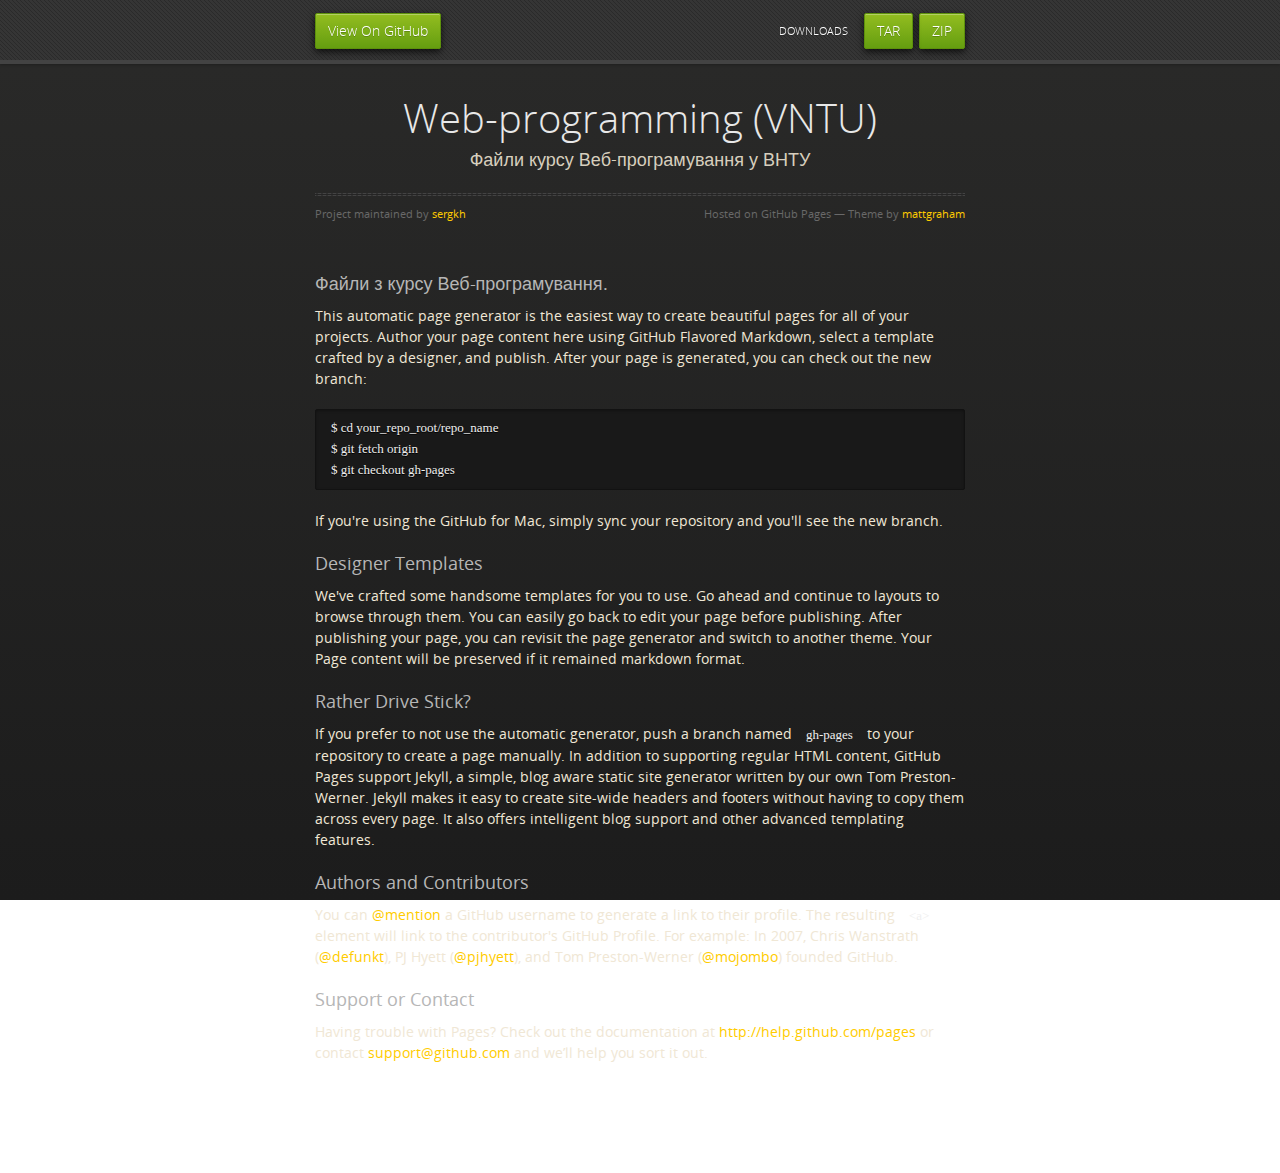
<file: index.html>
<!doctype html>
<html>
  <head>
    <meta charset="utf-8">
    <meta http-equiv="X-UA-Compatible" content="chrome=1">
    <title>Web-programming (VNTU) by sergkh</title>
    <link rel="stylesheet" href="stylesheets/styles.css">
    <link rel="stylesheet" href="stylesheets/pygment_trac.css">
    <script src="https://ajax.googleapis.com/ajax/libs/jquery/1.7.1/jquery.min.js"></script>
    <script src="javascripts/respond.js"></script>
    <!--[if lt IE 9]>
      <script src="//html5shiv.googlecode.com/svn/trunk/html5.js"></script>
    <![endif]-->
    <!--[if lt IE 8]>
    <link rel="stylesheet" href="stylesheets/ie.css">
    <![endif]-->
    <meta name="viewport" content="width=device-width, initial-scale=1, user-scalable=no">

  </head>
  <body>
      <div id="header">
        <nav>
          <li class="fork"><a href="https://github.com/sergkh/vntu-web-mblog">View On GitHub</a></li>
          <li class="downloads"><a href="https://github.com/sergkh/vntu-web-mblog/zipball/master">ZIP</a></li>
          <li class="downloads"><a href="https://github.com/sergkh/vntu-web-mblog/tarball/master">TAR</a></li>
          <li class="title">DOWNLOADS</li>
        </nav>
      </div><!-- end header -->

    <div class="wrapper">

      <section>
        <div id="title">
          <h1>Web-programming (VNTU)</h1>
          <p>Файли курсу Веб-програмування у ВНТУ</p>
          <hr>
          <span class="credits left">Project maintained by <a href="https://github.com/sergkh">sergkh</a></span>
          <span class="credits right">Hosted on GitHub Pages &mdash; Theme by <a href="https://twitter.com/michigangraham">mattgraham</a></span>
        </div>

        <h3>
<a name="%D0%A4%D0%B0%D0%B9%D0%BB%D0%B8-%D0%B7-%D0%BA%D1%83%D1%80%D1%81%D1%83-%D0%92%D0%B5%D0%B1-%D0%BF%D1%80%D0%BE%D0%B3%D1%80%D0%B0%D0%BC%D1%83%D0%B2%D0%B0%D0%BD%D0%BD%D1%8F" class="anchor" href="#%D0%A4%D0%B0%D0%B9%D0%BB%D0%B8-%D0%B7-%D0%BA%D1%83%D1%80%D1%81%D1%83-%D0%92%D0%B5%D0%B1-%D0%BF%D1%80%D0%BE%D0%B3%D1%80%D0%B0%D0%BC%D1%83%D0%B2%D0%B0%D0%BD%D0%BD%D1%8F"><span class="octicon octicon-link"></span></a>Файли з курсу Веб-програмування.</h3>

<p>This automatic page generator is the easiest way to create beautiful pages for all of your projects. Author your page content here using GitHub Flavored Markdown, select a template crafted by a designer, and publish. After your page is generated, you can check out the new branch:</p>

<pre><code>$ cd your_repo_root/repo_name
$ git fetch origin
$ git checkout gh-pages
</code></pre>

<p>If you're using the GitHub for Mac, simply sync your repository and you'll see the new branch.</p>

<h3>
<a name="designer-templates" class="anchor" href="#designer-templates"><span class="octicon octicon-link"></span></a>Designer Templates</h3>

<p>We've crafted some handsome templates for you to use. Go ahead and continue to layouts to browse through them. You can easily go back to edit your page before publishing. After publishing your page, you can revisit the page generator and switch to another theme. Your Page content will be preserved if it remained markdown format.</p>

<h3>
<a name="rather-drive-stick" class="anchor" href="#rather-drive-stick"><span class="octicon octicon-link"></span></a>Rather Drive Stick?</h3>

<p>If you prefer to not use the automatic generator, push a branch named <code>gh-pages</code> to your repository to create a page manually. In addition to supporting regular HTML content, GitHub Pages support Jekyll, a simple, blog aware static site generator written by our own Tom Preston-Werner. Jekyll makes it easy to create site-wide headers and footers without having to copy them across every page. It also offers intelligent blog support and other advanced templating features.</p>

<h3>
<a name="authors-and-contributors" class="anchor" href="#authors-and-contributors"><span class="octicon octicon-link"></span></a>Authors and Contributors</h3>

<p>You can <a href="https://github.com/blog/821" class="user-mention">@mention</a> a GitHub username to generate a link to their profile. The resulting <code>&lt;a&gt;</code> element will link to the contributor's GitHub Profile. For example: In 2007, Chris Wanstrath (<a href="https://github.com/defunkt" class="user-mention">@defunkt</a>), PJ Hyett (<a href="https://github.com/pjhyett" class="user-mention">@pjhyett</a>), and Tom Preston-Werner (<a href="https://github.com/mojombo" class="user-mention">@mojombo</a>) founded GitHub.</p>

<h3>
<a name="support-or-contact" class="anchor" href="#support-or-contact"><span class="octicon octicon-link"></span></a>Support or Contact</h3>

<p>Having trouble with Pages? Check out the documentation at <a href="http://help.github.com/pages">http://help.github.com/pages</a> or contact <a href="mailto:support@github.com">support@github.com</a> and we’ll help you sort it out.</p>
      </section>

    </div>
    <!--[if !IE]><script>fixScale(document);</script><![endif]-->
              <script type="text/javascript">
            var gaJsHost = (("https:" == document.location.protocol) ? "https://ssl." : "http://www.");
            document.write(unescape("%3Cscript src='" + gaJsHost + "google-analytics.com/ga.js' type='text/javascript'%3E%3C/script%3E"));
          </script>
          <script type="text/javascript">
            try {
              var pageTracker = _gat._getTracker("UA-45013803-1");
            pageTracker._trackPageview();
            } catch(err) {}
          </script>

  </body>
</html>
</file>
<file: stylesheets/styles.css>
@font-face {
  font-family: 'OpenSansLight';
  src: url("../fonts/OpenSans-Light-webfont.eot");
  src: url("../fonts/OpenSans-Light-webfont.eot?#iefix") format("embedded-opentype"), url("../fonts/OpenSans-Light-webfont.woff") format("woff"), url("../fonts/OpenSans-Light-webfont.ttf") format("truetype"), url("../fonts/OpenSans-Light-webfont.svg#OpenSansLight") format("svg");
  font-weight: normal;
  font-style: normal;
}

@font-face {
  font-family: 'OpenSansLightItalic';
  src: url("../fonts/OpenSans-LightItalic-webfont.eot");
  src: url("../fonts/OpenSans-LightItalic-webfont.eot?#iefix") format("embedded-opentype"), url("../fonts/OpenSans-LightItalic-webfont.woff") format("woff"), url("../fonts/OpenSans-LightItalic-webfont.ttf") format("truetype"), url("../fonts/OpenSans-LightItalic-webfont.svg#OpenSansLightItalic") format("svg");
  font-weight: normal;
  font-style: normal;
}

@font-face {
  font-family: 'OpenSansRegular';
  src: url("../fonts/OpenSans-Regular-webfont.eot");
  src: url("../fonts/OpenSans-Regular-webfont.eot?#iefix") format("embedded-opentype"), url("../fonts/OpenSans-Regular-webfont.woff") format("woff"), url("../fonts/OpenSans-Regular-webfont.ttf") format("truetype"), url("../fonts/OpenSans-Regular-webfont.svg#OpenSansRegular") format("svg");
  font-weight: normal;
  font-style: normal;
  -webkit-font-smoothing: antialiased;
}

@font-face {
  font-family: 'OpenSansItalic';
  src: url("../fonts/OpenSans-Italic-webfont.eot");
  src: url("../fonts/OpenSans-Italic-webfont.eot?#iefix") format("embedded-opentype"), url("../fonts/OpenSans-Italic-webfont.woff") format("woff"), url("../fonts/OpenSans-Italic-webfont.ttf") format("truetype"), url("../fonts/OpenSans-Italic-webfont.svg#OpenSansItalic") format("svg");
  font-weight: normal;
  font-style: normal;
  -webkit-font-smoothing: antialiased;
}

@font-face {
  font-family: 'OpenSansSemibold';
  src: url("../fonts/OpenSans-Semibold-webfont.eot");
  src: url("../fonts/OpenSans-Semibold-webfont.eot?#iefix") format("embedded-opentype"), url("../fonts/OpenSans-Semibold-webfont.woff") format("woff"), url("../fonts/OpenSans-Semibold-webfont.ttf") format("truetype"), url("../fonts/OpenSans-Semibold-webfont.svg#OpenSansSemibold") format("svg");
  font-weight: normal;
  font-style: normal;
  -webkit-font-smoothing: antialiased;
}

@font-face {
  font-family: 'OpenSansSemiboldItalic';
  src: url("../fonts/OpenSans-SemiboldItalic-webfont.eot");
  src: url("../fonts/OpenSans-SemiboldItalic-webfont.eot?#iefix") format("embedded-opentype"), url("../fonts/OpenSans-SemiboldItalic-webfont.woff") format("woff"), url("../fonts/OpenSans-SemiboldItalic-webfont.ttf") format("truetype"), url("../fonts/OpenSans-SemiboldItalic-webfont.svg#OpenSansSemiboldItalic") format("svg");
  font-weight: normal;
  font-style: normal;
  -webkit-font-smoothing: antialiased;
}

@font-face {
  font-family: 'OpenSansBold';
  src: url("../fonts/OpenSans-Bold-webfont.eot");
  src: url("../fonts/OpenSans-Bold-webfont.eot?#iefix") format("embedded-opentype"), url("../fonts/OpenSans-Bold-webfont.woff") format("woff"), url("../fonts/OpenSans-Bold-webfont.ttf") format("truetype"), url("../fonts/OpenSans-Bold-webfont.svg#OpenSansBold") format("svg");
  font-weight: normal;
  font-style: normal;
  -webkit-font-smoothing: antialiased;
}

@font-face {
  font-family: 'OpenSansBoldItalic';
  src: url("../fonts/OpenSans-BoldItalic-webfont.eot");
  src: url("../fonts/OpenSans-BoldItalic-webfont.eot?#iefix") format("embedded-opentype"), url("../fonts/OpenSans-BoldItalic-webfont.woff") format("woff"), url("../fonts/OpenSans-BoldItalic-webfont.ttf") format("truetype"), url("../fonts/OpenSans-BoldItalic-webfont.svg#OpenSansBoldItalic") format("svg");
  font-weight: normal;
  font-style: normal;
  -webkit-font-smoothing: antialiased;
}

/* normalize.css 2012-02-07T12:37 UTC - http://github.com/necolas/normalize.css */
/* =============================================================================
   HTML5 display definitions
   ========================================================================== */
/*
 * Corrects block display not defined in IE6/7/8/9 & FF3
 */
article,
aside,
details,
figcaption,
figure,
footer,
header,
hgroup,
nav,
section,
summary {
  display: block;
}

/*
 * Corrects inline-block display not defined in IE6/7/8/9 & FF3
 */
audio,
canvas,
video {
  display: inline-block;
  *display: inline;
  *zoom: 1;
}

/*
 * Prevents modern browsers from displaying 'audio' without controls
 */
audio:not([controls]) {
  display: none;
}

/*
 * Addresses styling for 'hidden' attribute not present in IE7/8/9, FF3, S4
 * Known issue: no IE6 support
 */
[hidden] {
  display: none;
}

/* =============================================================================
   Base
   ========================================================================== */
/*
 * 1. Corrects text resizing oddly in IE6/7 when body font-size is set using em units
 *    http://clagnut.com/blog/348/#c790
 * 2. Prevents iOS text size adjust after orientation change, without disabling user zoom
 *    www.456bereastreet.com/archive/201012/controlling_text_size_in_safari_for_ios_without_disabling_user_zoom/
 */
html {
  font-size: 100%;
  /* 1 */
  -webkit-text-size-adjust: 100%;
  /* 2 */
  -ms-text-size-adjust: 100%;
  /* 2 */
}

/*
 * Addresses font-family inconsistency between 'textarea' and other form elements.
 */
html,
button,
input,
select,
textarea {
  font-family: sans-serif;
}

/*
 * Addresses margins handled incorrectly in IE6/7
 */
body {
  margin: 0;
}

/* =============================================================================
   Links
   ========================================================================== */
/*
 * Addresses outline displayed oddly in Chrome
 */
a:focus {
  outline: thin dotted;
}

/*
 * Improves readability when focused and also mouse hovered in all browsers
 * people.opera.com/patrickl/experiments/keyboard/test
 */
a:hover,
a:active {
  outline: 0;
}

/* =============================================================================
   Typography
   ========================================================================== */
/*
 * Addresses font sizes and margins set differently in IE6/7
 * Addresses font sizes within 'section' and 'article' in FF4+, Chrome, S5
 */
h1 {
  font-size: 2em;
  margin: 0.67em 0;
}

h2 {
  font-size: 1.5em;
  margin: 0.83em 0;
}

h3 {
  font-size: 1.17em;
  margin: 1em 0;
}

h4 {
  font-size: 1em;
  margin: 1.33em 0;
}

h5 {
  font-size: 0.83em;
  margin: 1.67em 0;
}

h6 {
  font-size: 0.75em;
  margin: 2.33em 0;
}

/*
 * Addresses styling not present in IE7/8/9, S5, Chrome
 */
abbr[title] {
  border-bottom: 1px dotted;
}

/*
 * Addresses style set to 'bolder' in FF3+, S4/5, Chrome
*/
b,
strong {
  font-weight: bold;
}

blockquote {
  margin: 1em 40px;
}

/*
 * Addresses styling not present in S5, Chrome
 */
dfn {
  font-style: italic;
}

/*
 * Addresses styling not present in IE6/7/8/9
 */
mark {
  background: #ff0;
  color: #000;
}

/*
 * Addresses margins set differently in IE6/7
 */
p,
pre {
  margin: 1em 0;
}

/*
 * Corrects font family set oddly in IE6, S4/5, Chrome
 * en.wikipedia.org/wiki/User:Davidgothberg/Test59
 */
pre,
code,
kbd,
samp {
  font-family: monospace, serif;
  _font-family: 'courier new', monospace;
  font-size: 1em;
}

/*
 * 1. Addresses CSS quotes not supported in IE6/7
 * 2. Addresses quote property not supported in S4
 */
/* 1 */
q {
  quotes: none;
}

/* 2 */
q:before,
q:after {
  content: '';
  content: none;
}

small {
  font-size: 75%;
}

/*
 * Prevents sub and sup affecting line-height in all browsers
 * gist.github.com/413930
 */
sub,
sup {
  font-size: 75%;
  line-height: 0;
  position: relative;
  vertical-align: baseline;
}

sup {
  top: -0.5em;
}

sub {
  bottom: -0.25em;
}

/* =============================================================================
   Lists
   ========================================================================== */
/*
 * Addresses margins set differently in IE6/7
 */
dl,
menu,
ol,
ul {
  margin: 1em 0;
}

dd {
  margin: 0 0 0 40px;
}

/*
 * Addresses paddings set differently in IE6/7
 */
menu,
ol,
ul {
  padding: 0 0 0 40px;
}

/*
 * Corrects list images handled incorrectly in IE7
 */
nav ul,
nav ol {
  list-style: none;
  list-style-image: none;
}

/* =============================================================================
   Embedded content
   ========================================================================== */
/*
 * 1. Removes border when inside 'a' element in IE6/7/8/9, FF3
 * 2. Improves image quality when scaled in IE7
 *    code.flickr.com/blog/2008/11/12/on-ui-quality-the-little-things-client-side-image-resizing/
 */
img {
  border: 0;
  /* 1 */
  -ms-interpolation-mode: bicubic;
  /* 2 */
}

/*
 * Corrects overflow displayed oddly in IE9
 */
svg:not(:root) {
  overflow: hidden;
}

/* =============================================================================
   Figures
   ========================================================================== */
/*
 * Addresses margin not present in IE6/7/8/9, S5, O11
 */
figure {
  margin: 0;
}

/* =============================================================================
   Forms
   ========================================================================== */
/*
 * Corrects margin displayed oddly in IE6/7
 */
form {
  margin: 0;
}

/*
 * Define consistent border, margin, and padding
 */
fieldset {
  border: 1px solid #c0c0c0;
  margin: 0 2px;
  padding: 0.35em 0.625em 0.75em;
}

/*
 * 1. Corrects color not being inherited in IE6/7/8/9
 * 2. Corrects text not wrapping in FF3 
 * 3. Corrects alignment displayed oddly in IE6/7
 */
legend {
  border: 0;
  /* 1 */
  padding: 0;
  white-space: normal;
  /* 2 */
  *margin-left: -7px;
  /* 3 */
}

/*
 * 1. Corrects font size not being inherited in all browsers
 * 2. Addresses margins set differently in IE6/7, FF3+, S5, Chrome
 * 3. Improves appearance and consistency in all browsers
 */
button,
input,
select,
textarea {
  font-size: 100%;
  /* 1 */
  margin: 0;
  /* 2 */
  vertical-align: baseline;
  /* 3 */
  *vertical-align: middle;
  /* 3 */
}

/*
 * Addresses FF3/4 setting line-height on 'input' using !important in the UA stylesheet
 */
button,
input {
  line-height: normal;
  /* 1 */
}

/*
 * 1. Improves usability and consistency of cursor style between image-type 'input' and others
 * 2. Corrects inability to style clickable 'input' types in iOS
 * 3. Removes inner spacing in IE7 without affecting normal text inputs
 *    Known issue: inner spacing remains in IE6
 */
button,
input[type="button"],
input[type="reset"],
input[type="submit"] {
  cursor: pointer;
  /* 1 */
  -webkit-appearance: button;
  /* 2 */
  *overflow: visible;
  /* 3 */
}

/*
 * Re-set default cursor for disabled elements
 */
button[disabled],
input[disabled] {
  cursor: default;
}

/*
 * 1. Addresses box sizing set to content-box in IE8/9
 * 2. Removes excess padding in IE8/9
 * 3. Removes excess padding in IE7
      Known issue: excess padding remains in IE6
 */
input[type="checkbox"],
input[type="radio"] {
  box-sizing: border-box;
  /* 1 */
  padding: 0;
  /* 2 */
  *height: 13px;
  /* 3 */
  *width: 13px;
  /* 3 */
}

/*
 * 1. Addresses appearance set to searchfield in S5, Chrome
 * 2. Addresses box-sizing set to border-box in S5, Chrome (include -moz to future-proof)
 */
input[type="search"] {
  -webkit-appearance: textfield;
  /* 1 */
  -moz-box-sizing: content-box;
  -webkit-box-sizing: content-box;
  /* 2 */
  box-sizing: content-box;
}

/*
 * Removes inner padding and search cancel button in S5, Chrome on OS X
 */
input[type="search"]::-webkit-search-decoration,
input[type="search"]::-webkit-search-cancel-button {
  -webkit-appearance: none;
}

/*
 * Removes inner padding and border in FF3+
 * www.sitepen.com/blog/2008/05/14/the-devils-in-the-details-fixing-dojos-toolbar-buttons/
 */
button::-moz-focus-inner,
input::-moz-focus-inner {
  border: 0;
  padding: 0;
}

/*
 * 1. Removes default vertical scrollbar in IE6/7/8/9
 * 2. Improves readability and alignment in all browsers
 */
textarea {
  overflow: auto;
  /* 1 */
  vertical-align: top;
  /* 2 */
}

/* =============================================================================
   Tables
   ========================================================================== */
/*
 * Remove most spacing between table cells
 */
table {
  border-collapse: collapse;
  border-spacing: 0;
}

body {
  padding: 0px 0 20px 0px;
  margin: 0px;
  font: 14px/1.5 "OpenSansRegular", "Helvetica Neue", Helvetica, Arial, sans-serif;
  color: #f0e7d5;
  font-weight: normal;
  background: #252525;
  background-attachment: fixed !important;
  background: -webkit-gradient(linear, 50% 0%, 50% 100%, color-stop(0%, #2a2a29), color-stop(100%, #1c1c1c));
  background: -webkit-linear-gradient(#2a2a29, #1c1c1c);
  background: -moz-linear-gradient(#2a2a29, #1c1c1c);
  background: -o-linear-gradient(#2a2a29, #1c1c1c);
  background: -ms-linear-gradient(#2a2a29, #1c1c1c);
  background: linear-gradient(#2a2a29, #1c1c1c);
}

h1, h2, h3, h4, h5, h6 {
  color: #e8e8e8;
  margin: 0 0 10px;
  font-family: 'OpenSansRegular', "Helvetica Neue", Helvetica, Arial, sans-serif;
  font-weight: normal;
}

p, ul, ol, table, pre, dl {
  margin: 0 0 20px;
}

h1, h2, h3 {
  line-height: 1.1;
}

h1 {
  font-size: 28px;
}

h2 {
  font-size: 24px;
}

h4, h5, h6 {
  color: #e8e8e8;
}

h3 {
  font-size: 18px;
  line-height: 24px;
  font-family: 'OpenSansRegular', "Helvetica Neue", Helvetica, Arial, sans-serif !important;
  font-weight: normal;
  color: #b6b6b6;
}

a {
  color: #ffcc00;
  font-weight: 400;
  text-decoration: none;
}
a:hover {
  color: #ffeb9b;
}

a small {
  font-size: 11px;
  color: #666;
  margin-top: -0.6em;
  display: block;
}

ul {
  list-style-image: url("../images/bullet.png");
}

strong {
  font-family: 'OpenSansBold', "Helvetica Neue", Helvetica, Arial, sans-serif !important;
  font-weight: normal;
}

.wrapper {
  max-width: 650px;
  margin: 0 auto;
  position: relative;
  padding: 0 20px;
}

section img {
  max-width: 100%;
}

blockquote {
  border-left: 3px solid #ffcc00;
  margin: 0;
  padding: 0 0 0 20px;
  font-style: italic;
}

code {
  font-family: "Lucida Sans", Monaco, Bitstream Vera Sans Mono, Lucida Console, Terminal;
  color: #efefef;
  font-size: 13px;
  margin: 0 4px;
  padding: 4px 6px;
  -moz-border-radius: 2px;
  -webkit-border-radius: 2px;
  -o-border-radius: 2px;
  -ms-border-radius: 2px;
  -khtml-border-radius: 2px;
  border-radius: 2px;
}

pre {
  padding: 8px 15px;
  background: #191919;
  -moz-border-radius: 2px;
  -webkit-border-radius: 2px;
  -o-border-radius: 2px;
  -ms-border-radius: 2px;
  -khtml-border-radius: 2px;
  border-radius: 2px;
  border: 1px solid #121212;
  -moz-box-shadow: inset 0 1px 3px rgba(0, 0, 0, 0.3);
  -webkit-box-shadow: inset 0 1px 3px rgba(0, 0, 0, 0.3);
  -o-box-shadow: inset 0 1px 3px rgba(0, 0, 0, 0.3);
  box-shadow: inset 0 1px 3px rgba(0, 0, 0, 0.3);
  overflow: auto;
  overflow-y: hidden;
}
pre code {
  color: #efefef;
  text-shadow: 0px 1px 0px #000;
  margin: 0;
  padding: 0;
}

table {
  width: 100%;
  border-collapse: collapse;
}

th {
  text-align: left;
  padding: 5px 10px;
  border-bottom: 1px solid #434343;
  color: #b6b6b6;
  font-family: 'OpenSansSemibold', "Helvetica Neue", Helvetica, Arial, sans-serif !important;
  font-weight: normal;
}

td {
  text-align: left;
  padding: 5px 10px;
  border-bottom: 1px solid #434343;
}

hr {
  border: 0;
  outline: none;
  height: 3px;
  background: transparent url("../images/hr.gif") center center repeat-x;
  margin: 0 0 20px;
}

dt {
  color: #F0E7D5;
  font-family: 'OpenSansSemibold', "Helvetica Neue", Helvetica, Arial, sans-serif !important;
  font-weight: normal;
}

#header {
  z-index: 100;
  left: 0;
  top: 0px;
  height: 60px;
  width: 100%;
  position: fixed;
  background: url(../images/nav-bg.gif) #353535;
  border-bottom: 4px solid #434343;
  -moz-box-shadow: 0px 1px 3px rgba(0, 0, 0, 0.25);
  -webkit-box-shadow: 0px 1px 3px rgba(0, 0, 0, 0.25);
  -o-box-shadow: 0px 1px 3px rgba(0, 0, 0, 0.25);
  box-shadow: 0px 1px 3px rgba(0, 0, 0, 0.25);
}
#header nav {
  max-width: 650px;
  margin: 0 auto;
  padding: 0 10px;
  background: blue;
  margin: 6px auto;
}
#header nav li {
  font-family: 'OpenSansLight', "Helvetica Neue", Helvetica, Arial, sans-serif;
  font-weight: normal;
  list-style: none;
  display: inline;
  color: white;
  line-height: 50px;
  text-shadow: 0px 1px 0px rgba(0, 0, 0, 0.2);
  font-size: 14px;
}
#header nav li a {
  color: white;
  border: 1px solid #5d910b;
  background: -webkit-gradient(linear, 50% 0%, 50% 100%, color-stop(0%, #93bd20), color-stop(100%, #659e10));
  background: -webkit-linear-gradient(#93bd20, #659e10);
  background: -moz-linear-gradient(#93bd20, #659e10);
  background: -o-linear-gradient(#93bd20, #659e10);
  background: -ms-linear-gradient(#93bd20, #659e10);
  background: linear-gradient(#93bd20, #659e10);
  -moz-border-radius: 2px;
  -webkit-border-radius: 2px;
  -o-border-radius: 2px;
  -ms-border-radius: 2px;
  -khtml-border-radius: 2px;
  border-radius: 2px;
  -moz-box-shadow: inset 0px 1px 0px rgba(255, 255, 255, 0.3), 0px 3px 7px rgba(0, 0, 0, 0.7);
  -webkit-box-shadow: inset 0px 1px 0px rgba(255, 255, 255, 0.3), 0px 3px 7px rgba(0, 0, 0, 0.7);
  -o-box-shadow: inset 0px 1px 0px rgba(255, 255, 255, 0.3), 0px 3px 7px rgba(0, 0, 0, 0.7);
  box-shadow: inset 0px 1px 0px rgba(255, 255, 255, 0.3), 0px 3px 7px rgba(0, 0, 0, 0.7);
  background-color: #93bd20;
  padding: 10px 12px;
  margin-top: 6px;
  line-height: 14px;
  font-size: 14px;
  display: inline-block;
  text-align: center;
}
#header nav li a:hover {
  background: -webkit-gradient(linear, 50% 0%, 50% 100%, color-stop(0%, #749619), color-stop(100%, #527f0e));
  background: -webkit-linear-gradient(#749619, #527f0e);
  background: -moz-linear-gradient(#749619, #527f0e);
  background: -o-linear-gradient(#749619, #527f0e);
  background: -ms-linear-gradient(#749619, #527f0e);
  background: linear-gradient(#749619, #527f0e);
  background-color: #659e10;
  border: 1px solid #527f0e;
  -moz-box-shadow: inset 0px 1px 1px rgba(0, 0, 0, 0.2), 0px 1px 0px rgba(0, 0, 0, 0);
  -webkit-box-shadow: inset 0px 1px 1px rgba(0, 0, 0, 0.2), 0px 1px 0px rgba(0, 0, 0, 0);
  -o-box-shadow: inset 0px 1px 1px rgba(0, 0, 0, 0.2), 0px 1px 0px rgba(0, 0, 0, 0);
  box-shadow: inset 0px 1px 1px rgba(0, 0, 0, 0.2), 0px 1px 0px rgba(0, 0, 0, 0);
}
#header nav li.fork {
  float: left;
  margin-left: 0px;
}
#header nav li.downloads {
  float: right;
  margin-left: 6px;
}
#header nav li.title {
  float: right;
  margin-right: 10px;
  font-size: 11px;
}

section {
  max-width: 650px;
  padding: 30px 0px 50px 0px;
  margin: 20px 0;
  margin-top: 70px;
}
section #title {
  border: 0;
  outline: none;
  margin: 0 0 50px 0;
  padding: 0 0 5px 0;
}
section #title h1 {
  font-family: 'OpenSansLight', "Helvetica Neue", Helvetica, Arial, sans-serif;
  font-weight: normal;
  font-size: 40px;
  text-align: center;
  line-height: 36px;
}
section #title p {
  color: #d7cfbe;
  font-family: 'OpenSansLight', "Helvetica Neue", Helvetica, Arial, sans-serif;
  font-weight: normal;
  font-size: 18px;
  text-align: center;
}
section #title .credits {
  font-size: 11px;
  font-family: 'OpenSansRegular', "Helvetica Neue", Helvetica, Arial, sans-serif;
  font-weight: normal;
  color: #696969;
  margin-top: -10px;
}
section #title .credits.left {
  float: left;
}
section #title .credits.right {
  float: right;
}

@media print, screen and (max-width: 720px) {
  #title .credits {
    display: block;
    width: 100%;
    line-height: 30px;
    text-align: center;
  }
  #title .credits .left {
    float: none;
    display: block;
  }
  #title .credits .right {
    float: none;
    display: block;
  }
}
@media print, screen and (max-width: 480px) {
  #header {
    margin-top: -20px;
  }

  section {
    margin-top: 40px;
  }

  nav {
    display: none;
  }
}
</file>
<file: stylesheets/pygment_trac.css>
.highlight .hll { background-color: #404040 }
.highlight  { color: #d0d0d0 }
.highlight .c { color: #999999; font-style: italic } /* Comment */
.highlight .err { color: #a61717; background-color: #e3d2d2 } /* Error */
.highlight .g { color: #d0d0d0 } /* Generic */
.highlight .k { color: #6ab825; font-weight: normal } /* Keyword */
.highlight .l { color: #d0d0d0 } /* Literal */
.highlight .n { color: #d0d0d0 } /* Name */
.highlight .o { color: #d0d0d0 } /* Operator */
.highlight .x { color: #d0d0d0 } /* Other */
.highlight .p { color: #d0d0d0 } /* Punctuation */
.highlight .cm { color: #999999; font-style: italic } /* Comment.Multiline */
.highlight .cp { color: #cd2828; font-weight: normal } /* Comment.Preproc */
.highlight .c1 { color: #999999; font-style: italic } /* Comment.Single */
.highlight .cs { color: #e50808; font-weight: normal; background-color: #520000 } /* Comment.Special */
.highlight .gd { color: #d22323 } /* Generic.Deleted */
.highlight .ge { color: #d0d0d0; font-style: italic } /* Generic.Emph */
.highlight .gr { color: #d22323 } /* Generic.Error */
.highlight .gh { color: #ffffff; font-weight: normal } /* Generic.Heading */
.highlight .gi { color: #589819 } /* Generic.Inserted */
.highlight .go { color: #cccccc } /* Generic.Output */
.highlight .gp { color: #aaaaaa } /* Generic.Prompt */
.highlight .gs { color: #d0d0d0; font-weight: normal } /* Generic.Strong */
.highlight .gu { color: #ffffff; text-decoration: underline } /* Generic.Subheading */
.highlight .gt { color: #d22323 } /* Generic.Traceback */
.highlight .kc { color: #6ab825; font-weight: normal } /* Keyword.Constant */
.highlight .kd { color: #6ab825; font-weight: normal } /* Keyword.Declaration */
.highlight .kn { color: #6ab825; font-weight: normal } /* Keyword.Namespace */
.highlight .kp { color: #6ab825 } /* Keyword.Pseudo */
.highlight .kr { color: #6ab825; font-weight: normal } /* Keyword.Reserved */
.highlight .kt { color: #6ab825; font-weight: normal } /* Keyword.Type */
.highlight .ld { color: #d0d0d0 } /* Literal.Date */
.highlight .m { color: #3677a9 } /* Literal.Number */
.highlight .s { color: #9dd5f1 } /* Literal.String */
.highlight .na { color: #bbbbbb } /* Name.Attribute */
.highlight .nb { color: #24909d } /* Name.Builtin */
.highlight .nc { color: #447fcf; text-decoration: underline } /* Name.Class */
.highlight .no { color: #40ffff } /* Name.Constant */
.highlight .nd { color: #ffa500 } /* Name.Decorator */
.highlight .ni { color: #d0d0d0 } /* Name.Entity */
.highlight .ne { color: #bbbbbb } /* Name.Exception */
.highlight .nf { color: #447fcf } /* Name.Function */
.highlight .nl { color: #d0d0d0 } /* Name.Label */
.highlight .nn { color: #447fcf; text-decoration: underline } /* Name.Namespace */
.highlight .nx { color: #d0d0d0 } /* Name.Other */
.highlight .py { color: #d0d0d0 } /* Name.Property */
.highlight .nt { color: #6ab825;} /* Name.Tag */
.highlight .nv { color: #40ffff } /* Name.Variable */
.highlight .ow { color: #6ab825; font-weight: normal } /* Operator.Word */
.highlight .w { color: #666666 } /* Text.Whitespace */
.highlight .mf { color: #3677a9 } /* Literal.Number.Float */
.highlight .mh { color: #3677a9 } /* Literal.Number.Hex */
.highlight .mi { color: #3677a9 } /* Literal.Number.Integer */
.highlight .mo { color: #3677a9 } /* Literal.Number.Oct */
.highlight .sb { color: #9dd5f1 } /* Literal.String.Backtick */
.highlight .sc { color: #9dd5f1 } /* Literal.String.Char */
.highlight .sd { color: #9dd5f1 } /* Literal.String.Doc */
.highlight .s2 { color: #9dd5f1 } /* Literal.String.Double */
.highlight .se { color: #9dd5f1 } /* Literal.String.Escape */
.highlight .sh { color: #9dd5f1 } /* Literal.String.Heredoc */
.highlight .si { color: #9dd5f1 } /* Literal.String.Interpol */
.highlight .sx { color: #ffa500 } /* Literal.String.Other */
.highlight .sr { color: #9dd5f1 } /* Literal.String.Regex */
.highlight .s1 { color: #9dd5f1 } /* Literal.String.Single */
.highlight .ss { color: #9dd5f1 } /* Literal.String.Symbol */
.highlight .bp { color: #24909d } /* Name.Builtin.Pseudo */
.highlight .vc { color: #40ffff } /* Name.Variable.Class */
.highlight .vg { color: #40ffff } /* Name.Variable.Global */
.highlight .vi { color: #40ffff } /* Name.Variable.Instance */
.highlight .il { color: #3677a9 } /* Literal.Number.Integer.Long */
</file>
<file: stylesheets/ie.css>
nav {
  display: none;
}
</file>
